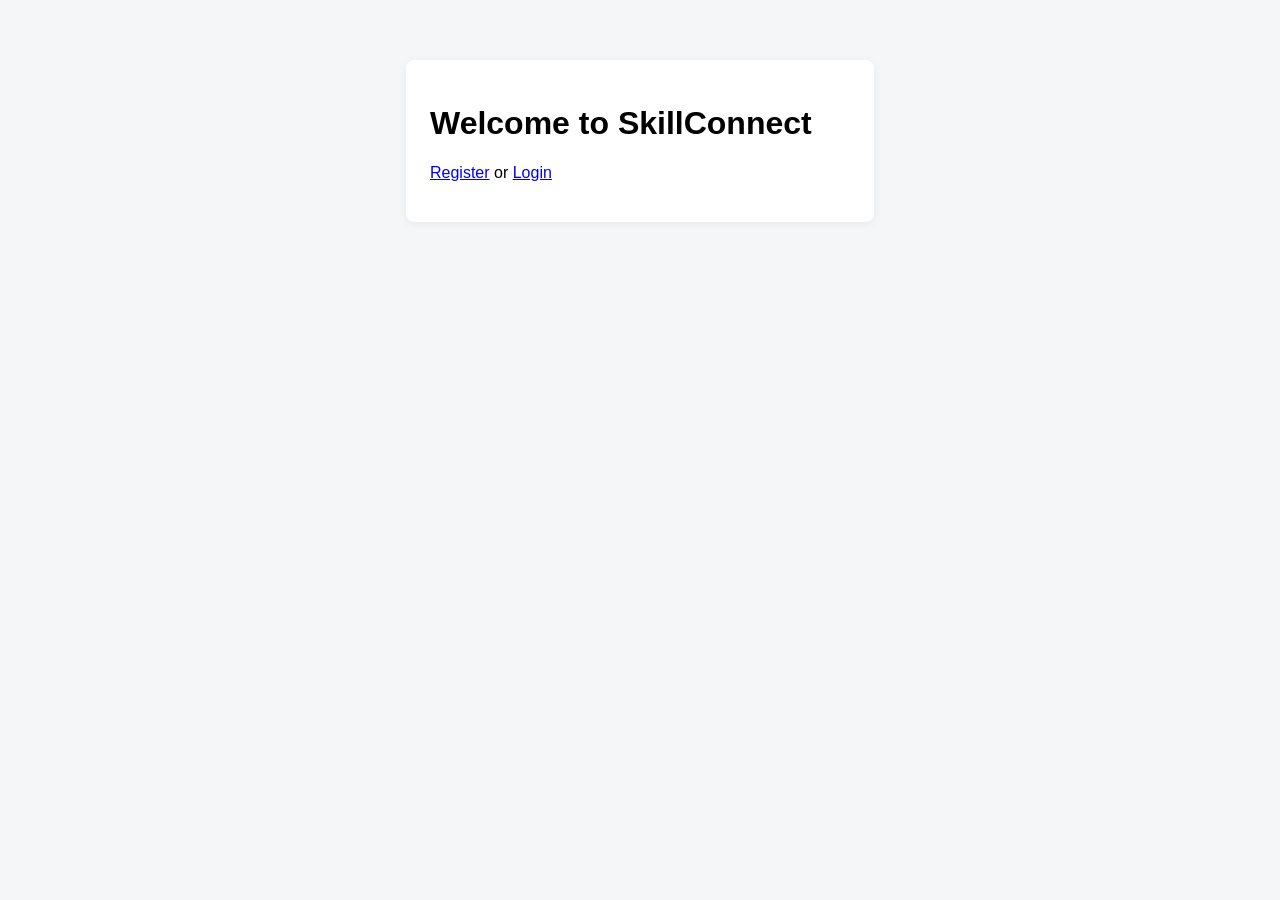
<file: target/SkillConnect-1.0-SNAPSHOT/index.html>
<!doctype html>
<html>
<head>
  <meta charset="utf-8">
  <title>SkillConnect</title>
  <link rel="stylesheet" href="css/style.css">
</head>
<body>
  <div class="container">
    <h1>Welcome to SkillConnect</h1>
    <p><a href="register.jsp">Register</a> or <a href="login.jsp">Login</a></p>
  </div>
</body>
</html>
</file>
<file: target/SkillConnect-1.0-SNAPSHOT/css/style.css>
body { font-family: Arial, sans-serif; background:#f4f6f8; }
.container { max-width:420px; margin:60px auto; padding:24px; background:white; border-radius:8px; box-shadow:0 2px 8px rgba(0,0,0,0.06); }
input { width:100%; padding:10px; margin:6px 0; box-sizing:border-box; }
button { padding:10px 18px; margin-top:10px; border:none; border-radius:6px; cursor:pointer; }
</file>
